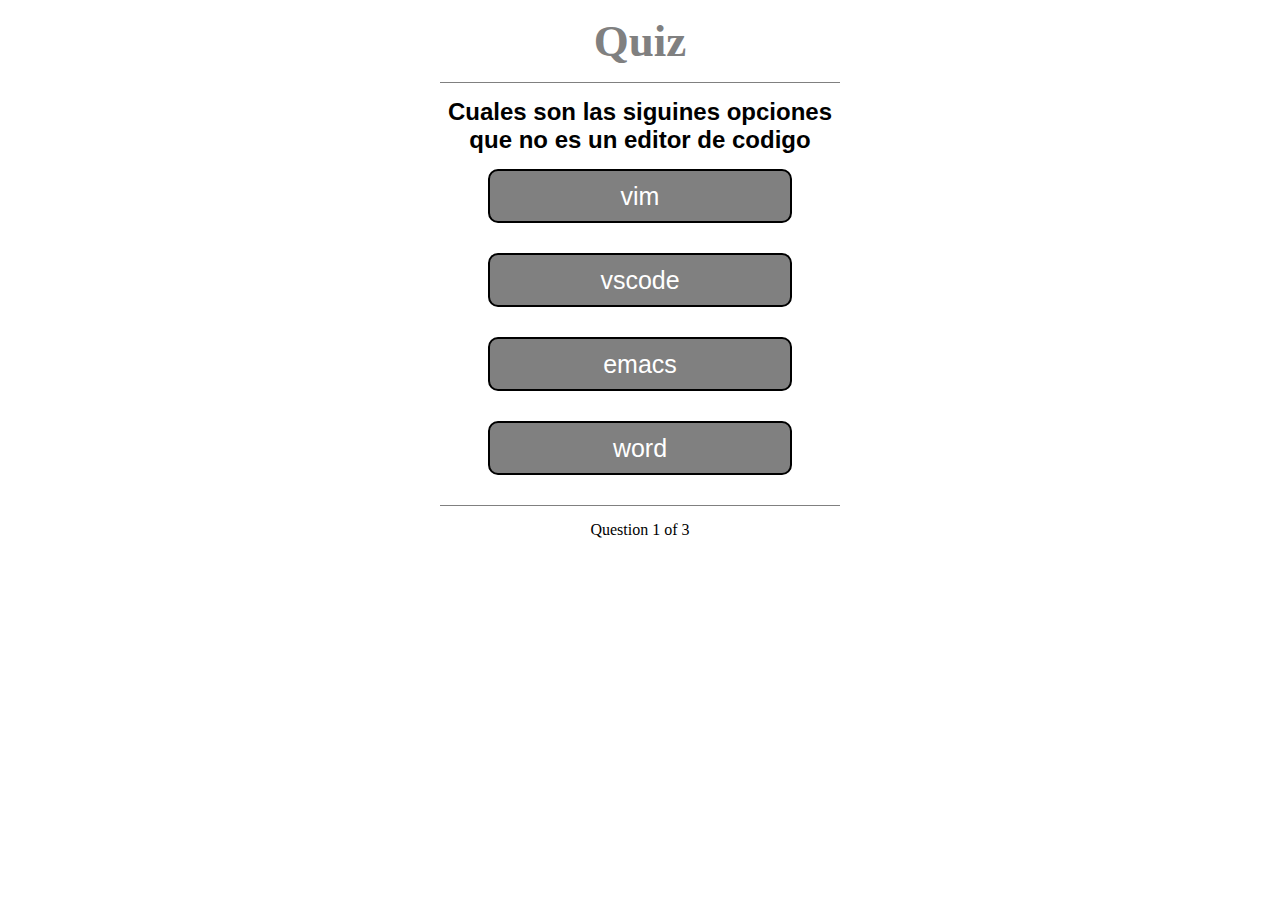
<file: js15/index.html>
<!DOCTYPE html>
<html lang="en">
	<head>
		<meta charset="UTF-8" />
		<meta http-equiv="X-UA-Compatible" content="IE=edge" />
		<meta name="viewport" content="width=device-width, initial-scale=1.0" />
		<link rel="stylesheet" href="./styles.css" />
		<title>Document</title>
	</head>
	<body>
		<div class="container">
			<h1>Quiz</h1>
			<div id="questionnaire">
				<h2>
					Cuales son las siguines opciones que no es un editor de
					codigo
				</h2>
				<div id="a" onclick="solveQuestion(event)" class="">vim</div>
				<div id="b" onclick="solveQuestion(event)" class="">vscode</div>
				<div id="c" onclick="solveQuestion(event)" class="">emacs</div>
				<div id="d" onclick="solveQuestion(event)" class="">word</div>
			</div>
			<p>Question 1 of 3</p>
		</div>
		<script src="./main.js"></script>
	</body>
</html>
</file>
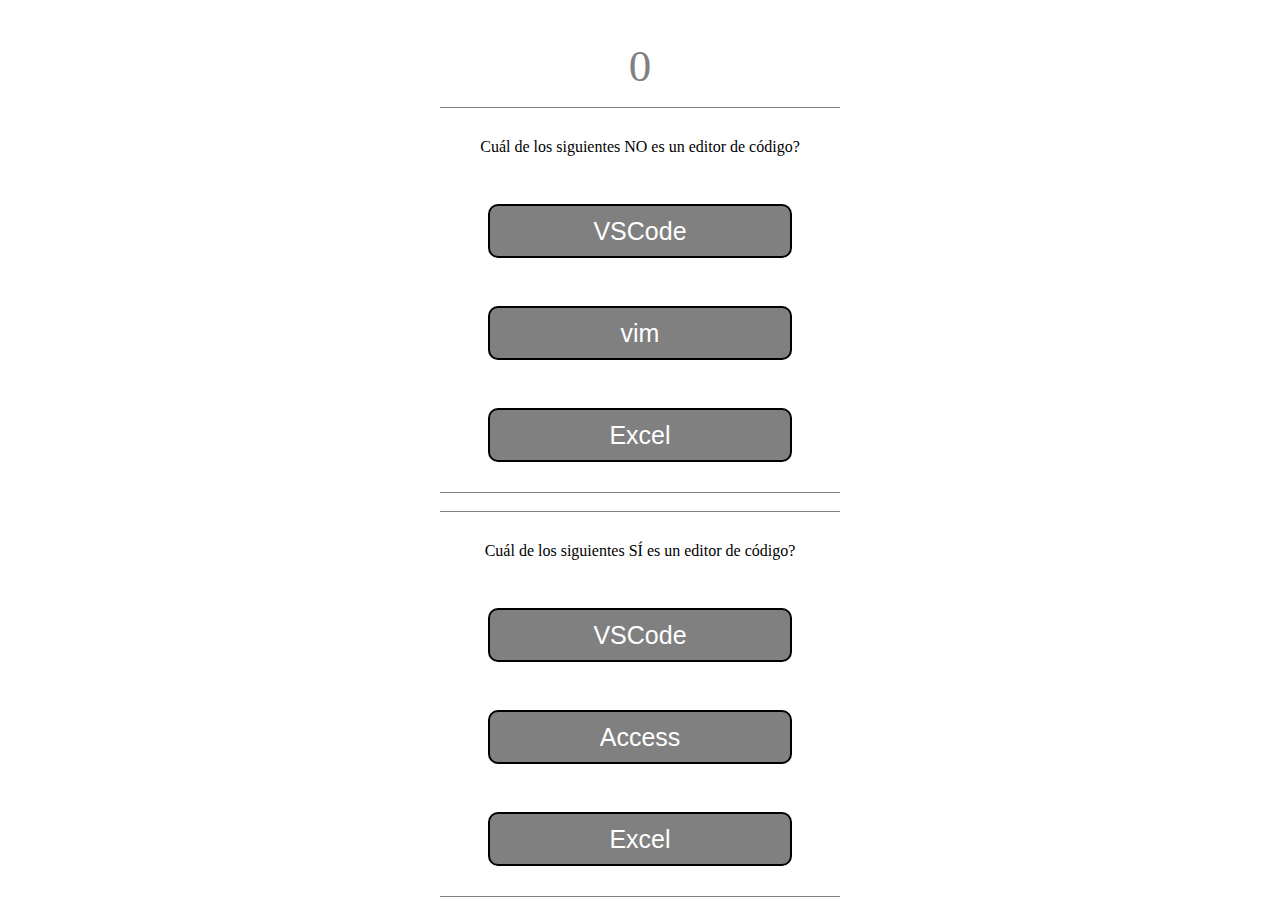
<file: js15alt/index.html>
<!DOCTYPE html>
<html lang="en">
	<head>
		<meta charset="UTF-8" />
		<meta http-equiv="X-UA-Compatible" content="IE=edge" />
		<meta name="viewport" content="width=device-width, initial-scale=1.0" />
		<link rel="stylesheet" href="./styles.css" />
		<title>Document</title>
	</head>
	<body>
		<div class="container">
			<div id="questionnaire">
				<span id="score">0</span>
			</div>

			<script>
				let score = 0;
				let questions = [
					{
						question: "Cuál de los siguientes NO es un editor de código?",
						a: "VSCode",
						b: "vim",
						c: "Excel",
						solution: "c",
					},
					{
						question: "Cuál de los siguientes SÍ es un editor de código?",
						a: "VSCode",
						b: "Access",
						c: "Excel",
						solution: "a",
					},
				];
				let questionnaireDiv = document.getElementById("questionnaire");
				let solveQuestion = (event) => {
					let question = event.currentTarget.getAttribute("id");
					let answer = event.target.getAttribute("id");
					if (questions[question].solution === answer) {
						event.target.style.backgroundColor = "green";
						document.getElementById("score").innerHTML = score += 1;
					} else event.target.style.backgroundColor = "red";
				};
				questions.forEach((question, index) => {
					questionnaireDiv.innerHTML += `<div class="box" id='${index}' onClick=solveQuestion(event)> 
                <p>${question.question}</p><br>
                <span id='a'>${question.a}</span><br>
                <span id='b'>${question.b}</span><br>
                <span id='c'>${question.c}</span>
                </div><br>`;
				});
			</script>
		</div>
	</body>
</html>
</file>
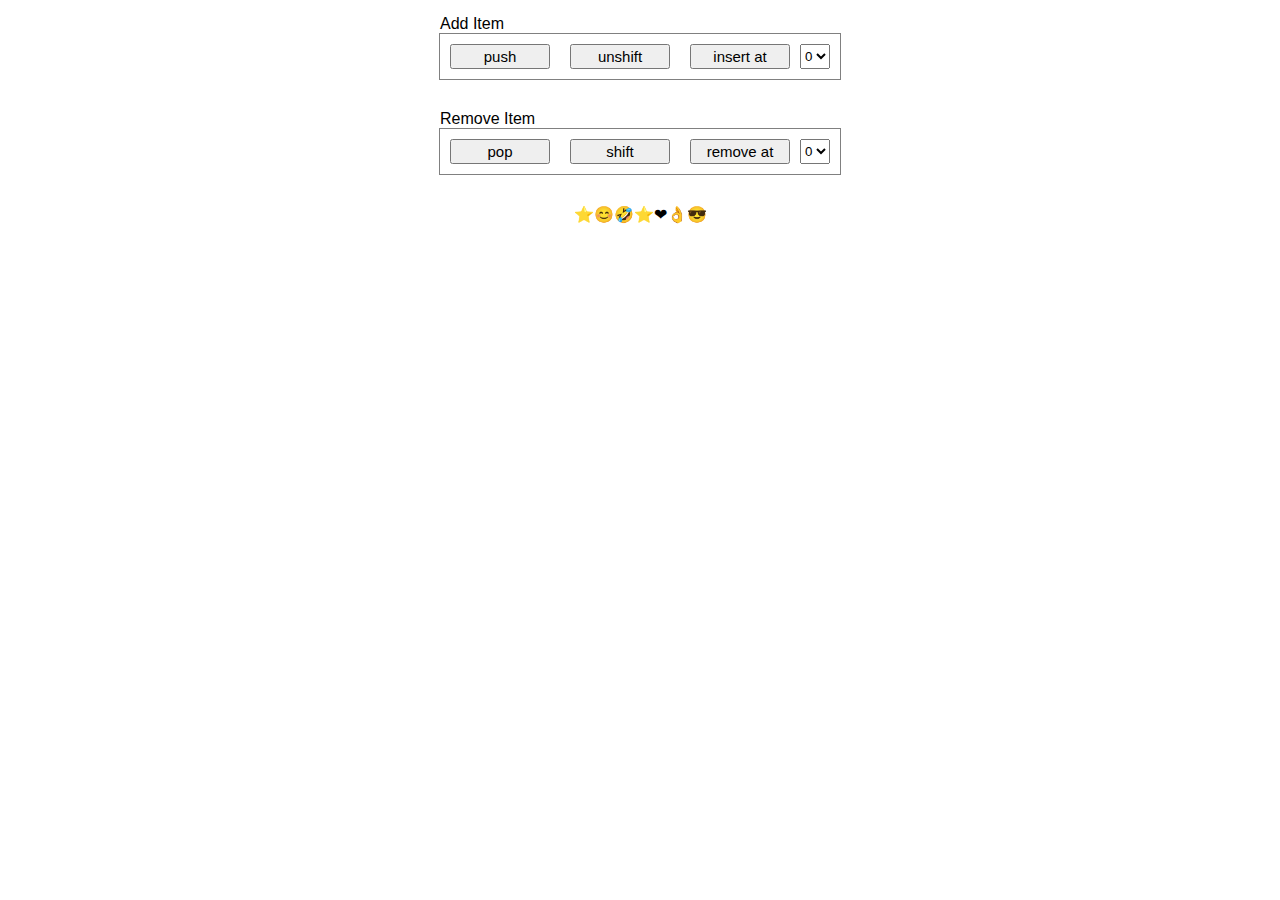
<file: js16/index.html>
<!DOCTYPE html>
<html lang="en">
	<head>
		<meta charset="UTF-8" />
		<meta http-equiv="X-UA-Compatible" content="IE=edge" />
		<meta name="viewport" content="width=device-width, initial-scale=1.0" />
		<link rel="stylesheet" href="./styles.css" />
		<title>Document</title>
	</head>
	<body>
		<script src="./main.js"></script>
		<div class="container">
			<p>Add Item</p>
			<div class="addItem">
				<button id="push" onclick="push(event)">push</button>
				<button id="unshift" onclick="unshift(event)">unshift</button>
				<button id="insertAt" onclick="insertAt(event)">insert at</button>
				<select name="" id="addAtN">
					<script>
						let addCount = document.getElementById("addAtN");
							for (let i = 0; i < arr.length + 1; i++) {
								addAtN.innerHTML += 
								`<option value="${i}">${i}
									</option>`;
							}
					</script>
				</select>
			</div>
			<p>Remove Item</p>
			<div id="removeItem">
				<button id="pop" onclick="pop(event)">pop</button>
				<button id="shift" onclick="shift(event)">shift</button>
				<button id="removeAt" onclick="removeAt(event)">remove at</button>
				<select name="" id="removeAtN">
					<script>
						let removeCount = document.getElementById("removeAtN");
							for (let i = 0; i < arr.length + 1; i++) {
								removeAtN.innerHTML += 
								`<option value="${i}">${i}
									</option>`;
							}
					</script>
				</select>
			</div>
			<div id="arrDiv">
				<script>
				let arrayDiv = document.getElementById("arrDiv");
					for (let i = 0; i < arr.length; i++) {
						let element = arr[i];
						arrDiv.innerHTML += `<p>${element}</p>`;
					}
				</script>
			</div>
			</div>
		</div>
		
	</body>
</html>
</file>
<file: js15/styles.css>
* {
	margin: 0;
	padding: 0;
}

.container {
	display: flex;
	flex-direction: column;
	align-items: center;
}

h1 {
	color: gray;
	font-size: 45px;
	margin: 15px;
}

h2 {
	font-family: "Gill Sans", "Gill Sans MT", Calibri, "Trebuchet MS",
		sans-serif;
	text-align: center;
}

#questionnaire {
	display: flex;
	flex-direction: column;
	align-items: center;
	border-top: 1px solid gray;
	border-bottom: 1px solid gray;
	width: 400px;
	padding: 15px 0;
}

#questionnaire > div {
	height: 50px;
	width: 300px;
	background-color: gray;
	border: 2px solid black;
	border-radius: 10px;
	margin: 15px 0;
	color: white;
	font-size: 25px;
	font-family: "Gill Sans", "Gill Sans MT", Calibri, "Trebuchet MS",
		sans-serif;
	display: flex;
	flex-direction: column;
	justify-content: center;
	align-items: center;
}

#questionnaire > div:hover {
	background-color: lightgray;
	box-shadow: 1px 1px black;
}

p {
	font-weight: lighter;
	margin: 15px 0;
}

/* Respuestas */

.success {
	background-color: green !important;
}

.fail {
	background-color: red !important;
}
</file>
<file: js15alt/styles.css>
* {
	margin: 0;
	padding: 0;
}

.container {
	margin-top: 25px;
	display: flex;
	flex-direction: column;
	align-items: center;
}

#score {
	color: gray;
	font-size: 45px;
	margin: 15px;
}

.box {
	display: flex;
	flex-direction: column;
	align-items: center;
	border-top: 1px solid gray;
	border-bottom: 1px solid gray;
	width: 400px;
	padding: 15px 0;
}

#score {
	display: block;
	text-align: center;
}

#a,
#b,
#c {
	height: 50px;
	width: 300px;
	background-color: gray;
	border: 2px solid black;
	border-radius: 10px;
	margin: 15px 0;
	color: white;
	font-size: 25px;
	font-family: "Gill Sans", "Gill Sans MT", Calibri, "Trebuchet MS", sans-serif;
	display: flex;
	flex-direction: column;
	justify-content: center;
	align-items: center;
}

#a:hover,
#b:hover,
#c:hover {
	background-color: lightgray;
	box-shadow: 1px 1px black;
}

p {
	font-weight: lighter;
	margin: 15px 0;
}

/* Respuestas */

.success {
	background-color: red;
}

.fail {
	background-attachment: green;
}
</file>
<file: js16/styles.css>
* {
	margin: 0;
	padding: 0;
	font-family: Arial;
}
body {
	display: flex;
	flex-direction: column;
	justify-content: center;
	align-items: center;
}

.container {
	display: flex;
	flex-direction: column;
	align-items: center;
	width: 400px;
}

.addItem,
#removeItem {
	display: flex;
	align-items: center;
	border: 1px solid gray;
	width: 400px;
	margin: 15px 0;
}

p {
	position: relative;
	top: 15px;
	align-self: flex-start;
	display: block;
}

button {
	height: 25px;
	width: 100px;
	font-size: 15px;
	margin: 10px;
}

#arrDiv {
	display: flex;
	flex-direction: row;
}

#removeAtN,
#addAtN {
	height: 25px;
}

select {
	margin-right: 10px;
}
</file>
